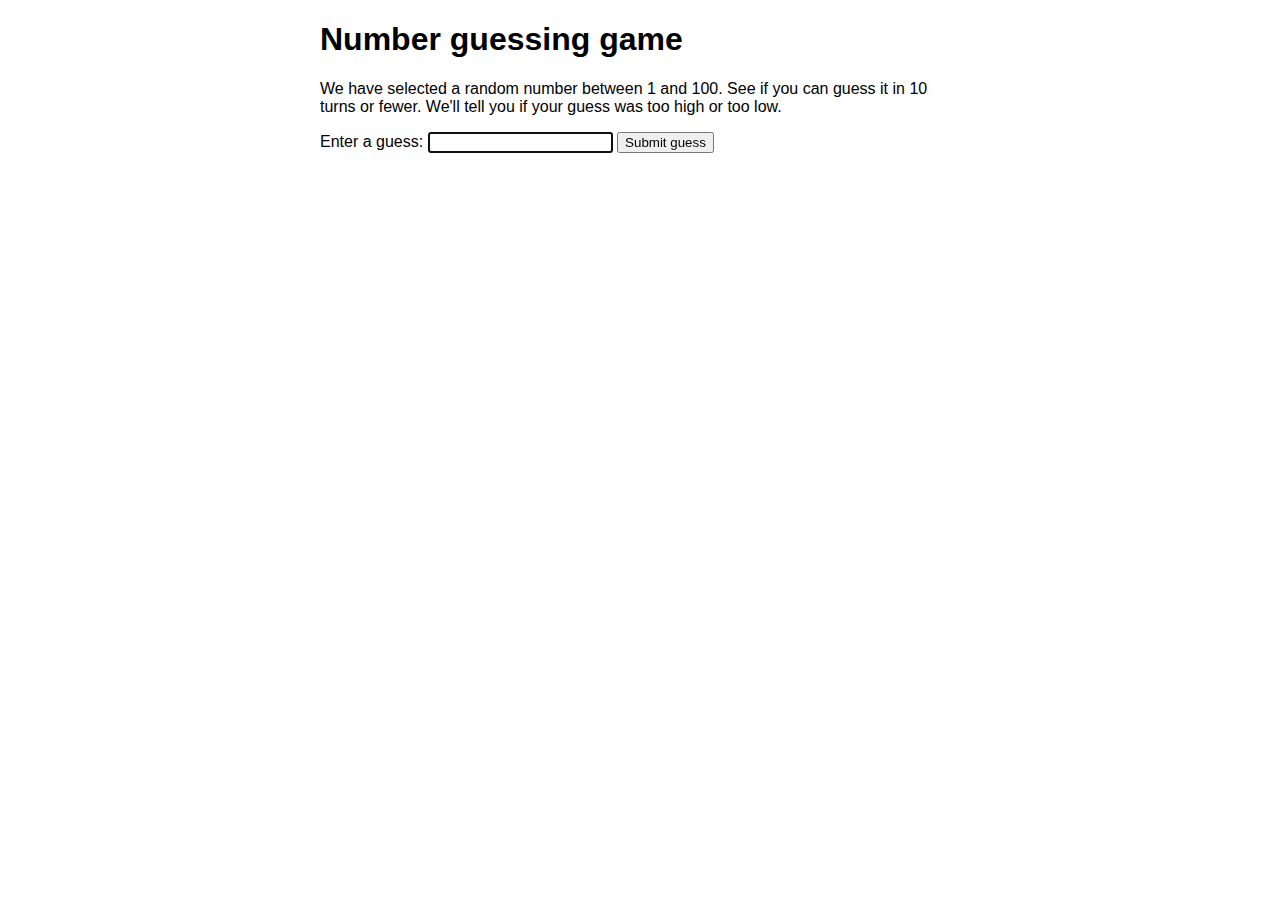
<file: guess_the_number/index.html>
<!DOCTYPE html>
<html>
<head>
    <meta charset="utf-8">

    <title>Number guessing game</title>

    <style>
        html {
            font-family: sans-serif;
        }
        body {
            width: 50%;
            max-width: 800px;
            min-width: 480px;
            margin: 0 auto;
        }
        .lastResult {
            color: white;
            padding: 3px;
        }
    </style>
</head>

<body>
<h1>Number guessing game</h1>

<p>We have selected a random number between 1 and 100. See if you can guess it in 10 turns or fewer. We'll tell you if your guess was too high or too low.</p>

<div class="form">
    <label for="guessField">Enter a guess: </label><input type="text" id="guessField" class="guessField">
    <input type="submit" value="Submit guess" class="guessSubmit">
</div>

<div class="resultParas">
    <p class="guesses"></p>
    <p class="lastResult"></p>
    <p class="lowOrHi"></p>
</div>

<script>
    // Your JavaScript goes here
    var randomNumber = Math.floor(Math.random() * 100) + 1;
    var guesses = document.querySelector('.guesses');
    var lastResult = document.querySelector('.lastResult');
    var lowOrHi = document.querySelector('.lowOrHi');
    var guessSubmit = document.querySelector('.guessSubmit');
    var guessField = document.querySelector('.guessField');
    var guessCount = 1;
    var resetButton;
    guessField.focus();
    function checkGuess() {
        var userGuess = Number(guessField.value);
        if(guessCount === 1) {
            guesses.textContent = 'Previous guesses: ';
        }
        guesses.textContent += userGuess + ' ';
        if(userGuess === randomNumber) {
            lastResult.textContent = 'Congratulations! You got it right!';
            lastResult.style.backgroundColor = 'green';
            lowOrHi.textContent = '';
            setGameOver();
        } else if(guessCount === 10) {
            lastResult.textContent = '!!!GAME OVER!!!';
            lowOrHi.textContent = '';
            setGameOver();
        } else {
            lastResult.textContent = 'Wrong!';
            lastResult.style.backgroundColor = 'red';
            if(userGuess < randomNumber) {
                lowOrHi.textContent = 'Last guess was too low!';
            } else if(userGuess > randomNumber){
                lowOrHi.textContent = 'Last guess was too high!';
            }
        }
        guessCount++;
        guessField.value = '';
        guessField.focus();
    }
    guessSubmit.addEventListener('click', checkGuess);
    function setGameOver() {
        guessField.disabled = true;
        guessSubmit.disabled = true;
        resetButton = document.createElement('button');
        resetButton.textContent = 'Start new game';
        document.body.appendChild(resetButton);
        resetButton.addEventListener('click', resetGame);
    }
    function resetGame() {
        guessCount = 1;
        var resetParas = document.querySelectorAll('.resultParas p');
        for (var i = 0; i < resetParas.length ; i++){
            resetParas[i].textContent = '';
        }
        resetButton.parentNode.removeChild(resetButton);
        guessField.disabled = false;
        guessSubmit.disabled = false;
        guessField.value = '';
        guessField.focus();
        lastResult.style.backgroundColor = 'white';
        randomNumber = Math.floor(Math.random() * 100) + 1;
    }
</script>
</body>
</html>
</file>
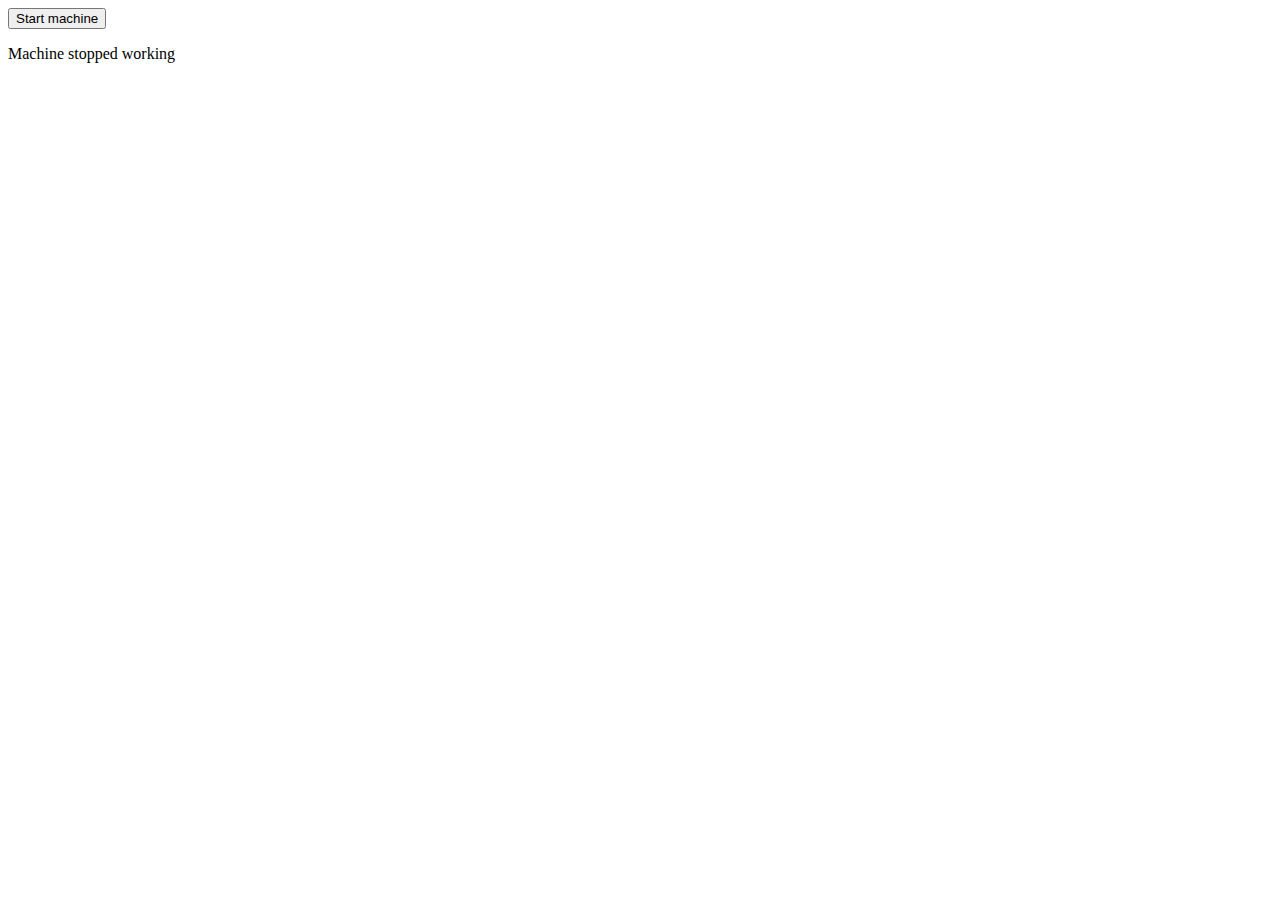
<file: start_machine/index.html>
<html>
<head>
    <title>Start machine</title>
    <link rel="stylesheet" href="">
</head>
<body>
    <button>Start machine</button>
    <p>Machine stopped working</p>
    <script>
        var myButton = document.querySelector('button');
        var myParagragh = document.querySelector('p');

        function changeButtonText(){

            if (myButton.textContent === 'Start machine'){
                myButton.textContent = 'Stop machine';
                myParagragh.textContent = 'Machine started working'
            } else {
                myButton.textContent = 'Start machine';
                myParagragh.textContent = 'Machine stopped working';
            }
        }

        myButton.addEventListener('click', changeButtonText);
    </script>
</body>
</html>
</file>
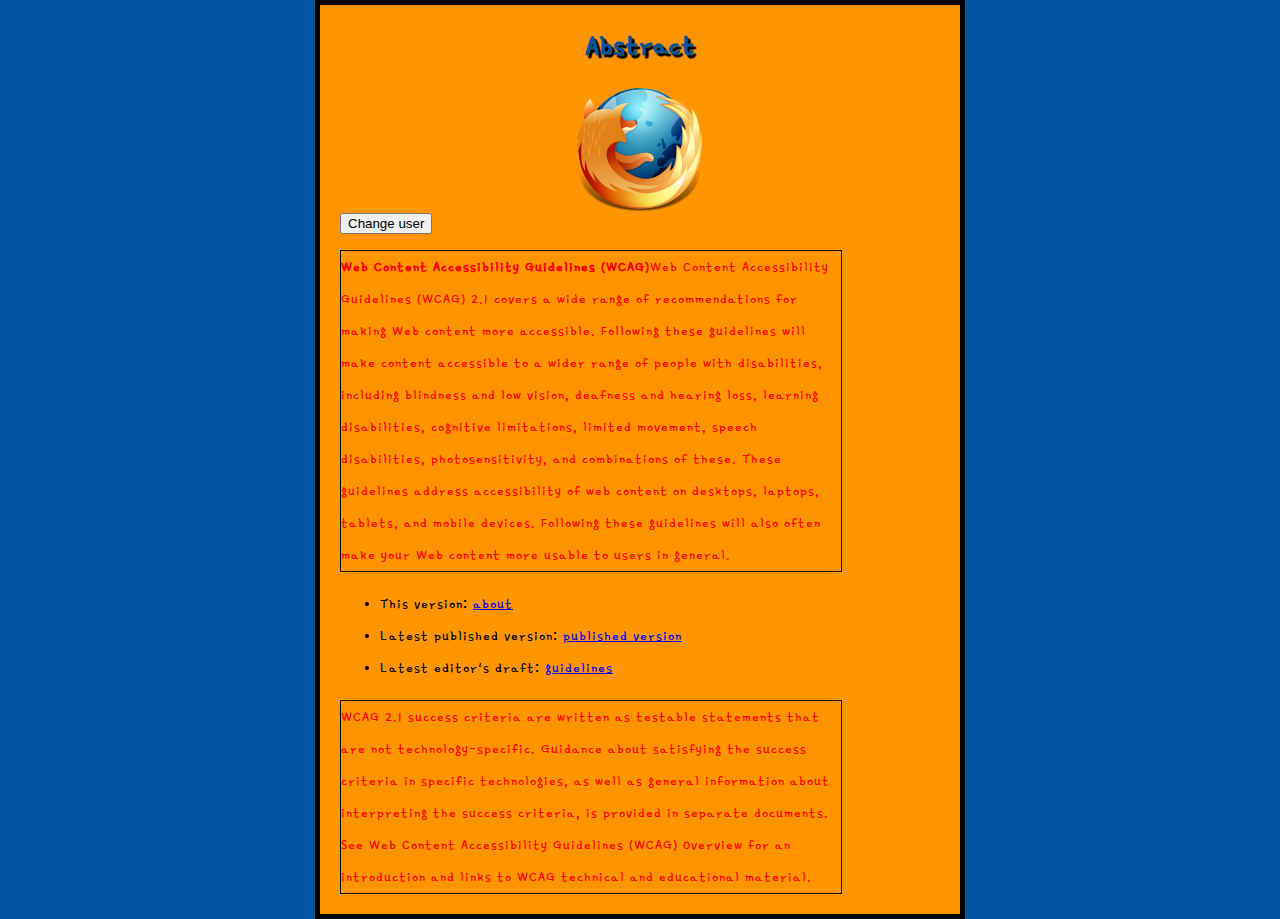
<file: test-site/index.html>
<html>
<head>
    <title>Web Content Accessibility Guidelines (WCAG)</title>
    <link rel="stylesheet" href="styles/style.css">
    <link href="https://fonts.googleapis.com/css?family=Gamja+Flower" rel="stylesheet">
</head>
<body>
    <h1>Abstract</h1>
    <img src="img/firefox.png" alt="firefox-icon">
    <button>Change user</button>
    <p><strong>Web Content Accessibility Guidelines (WCAG)</strong>Web Content Accessibility Guidelines (WCAG) 2.1 covers a wide range of               recommendations for making Web content more accessible. Following         these guidelines will make content accessible to a wider range of         people with disabilities, including blindness and low vision, deafness and        hearing loss, learning disabilities, cognitive limitations,       limited movement, speech disabilities, photosensitivity, and combinations of these.     These guidelines address accessibility of web content on    desktops, laptops, tablets, and mobile devices. Following these guidelines will also       often make your Web content more usable to users in      general.</p>
    <ul>
        <li> This version: <a href="https://www.w3.org/TR/2018/CR-WCAG21-20180130/">about</a></li>
        <li>Latest published version: <a href="https://www.w3.org/TR/WCAG21/">published version</a></li>
        <li>Latest editor's draft: <a href="https://w3c.github.io/wcag21/guidelines/">guidelines</a></li>
    </ul>
    <p>WCAG 2.1 success criteria are written as testable statements that are not technology-specific. Guidance about satisfying the success criteria    in specific technologies,       as well as general information about interpreting the success criteria, is provided in separate documents. See Web Content Accessibility Guidelines (WCAG)</a> Overview for an     introduction     and links to WCAG technical and educational material.</p>
    <script src="script/main.js"></script>
</body>
</html>
</file>
<file: test-site/styles/style.css>
html {
    background-color: #00539F;
}
body {
    width: 600px;
    margin: 0 auto;
    background-color: #FF9500;
    padding: 0 20px 20px 20px;
    border: 5px solid black;
    font-family: 'Gamja Flower', cursive;
}

img {
    display: block;
    margin: 0 auto;
}

p {
    color: red;
    width: 500px;
    border: 1px solid black;
}

h1 {
    margin: 0;
    padding: 20px 0;
    color: #00539F;
    text-shadow: 3px 3px 1px black;
    text-align: center;
}

p, li {
    font-size: 16px;
    line-height: 2;
    letter-spacing: 1px;
}
</file>
